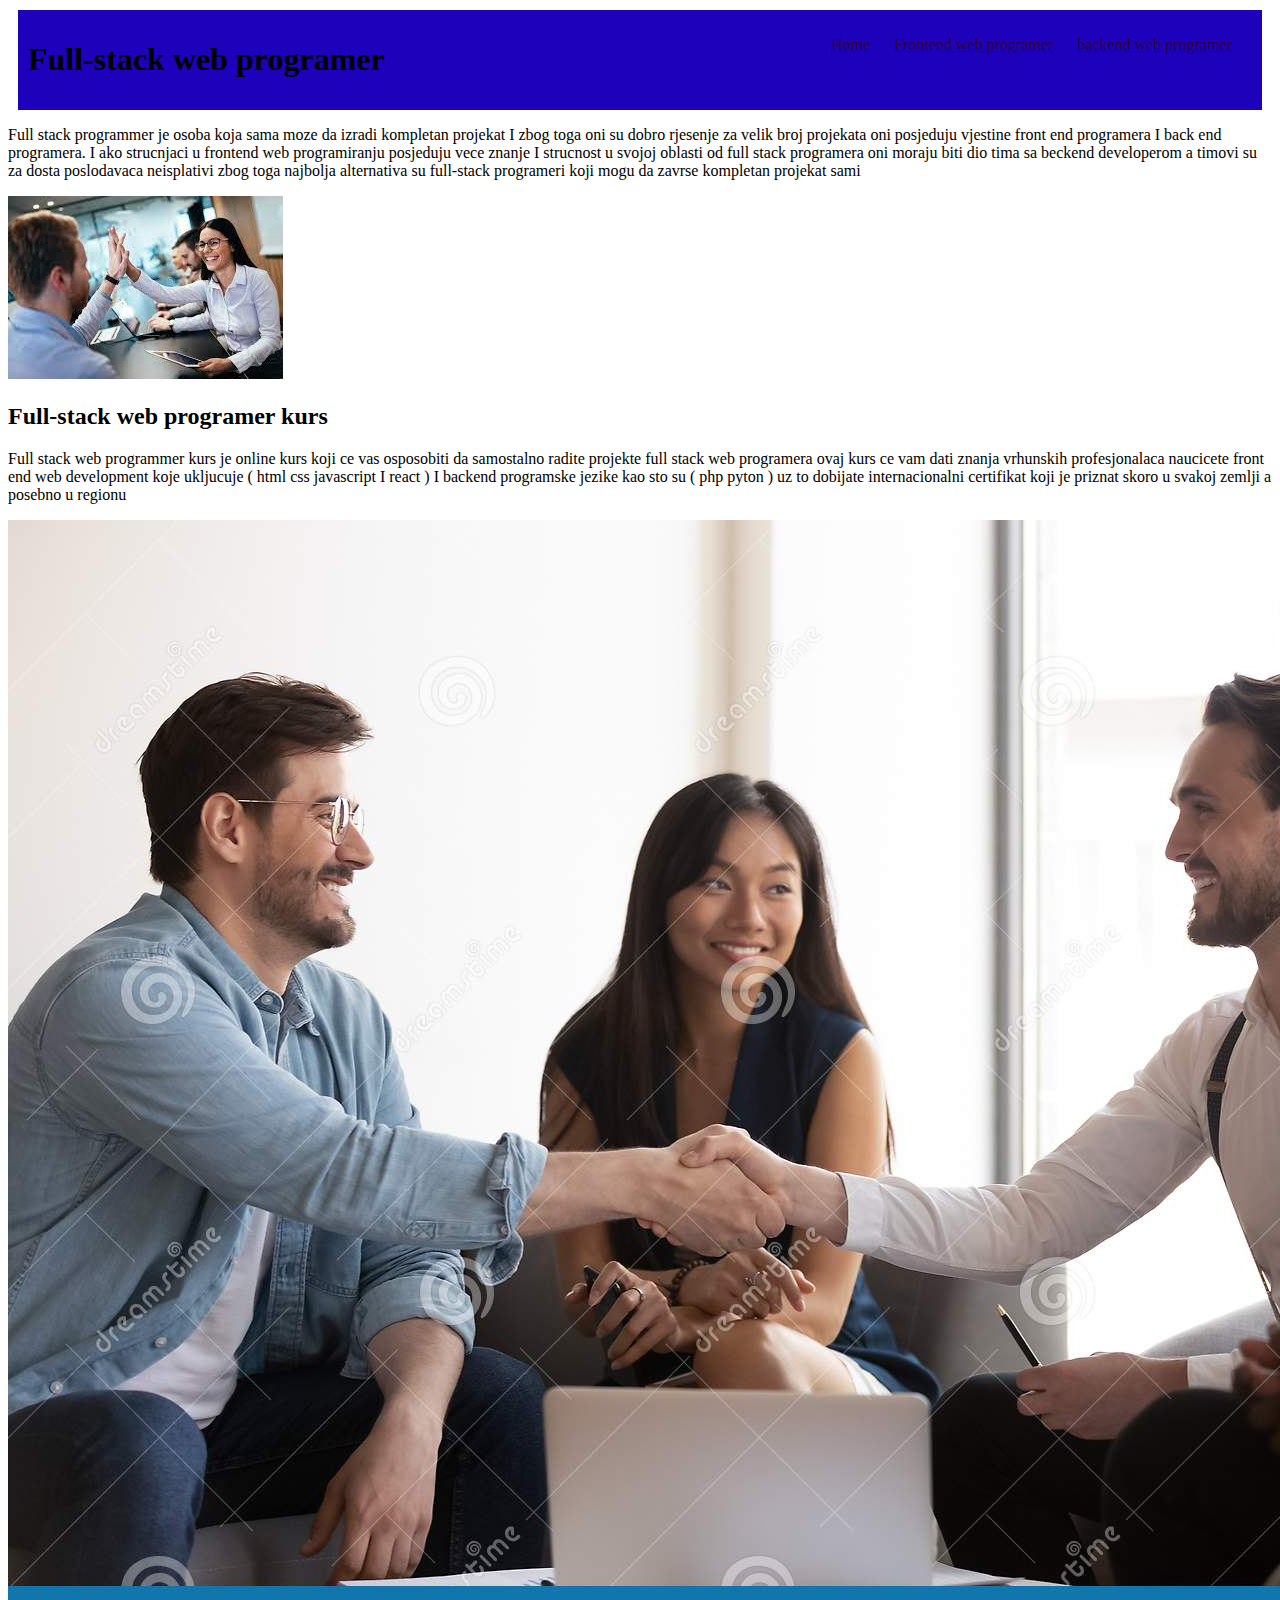
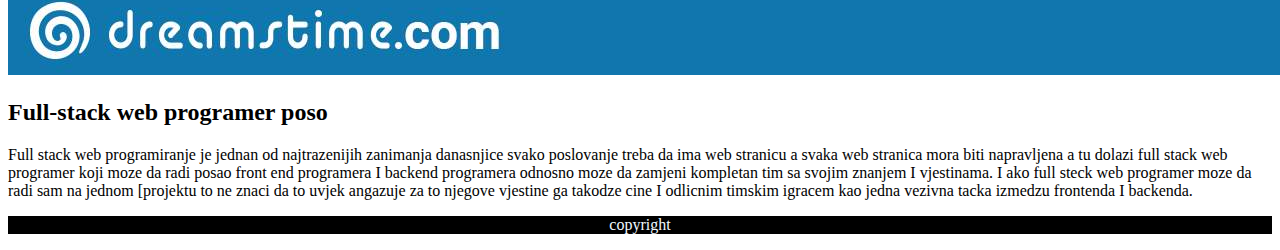
<file: index.html>
<!doctype html>
<html>
<head>
	 <link rel="stylesheet" href="style.css">
<meta charset="utf-8">
<meta name="Description" content="Na ovoj veb stranici mozete pronaci sve o full stack web programiranju full stack web progaramerskom posku i o nasem full stack programerskom kursu">
<title>Full stack web programer</title>
</head>

<body>
	<header>
	<h1> Full-stack web programer</h1>
		<nav>
		<ul>
			<li><a href="index.html">Home</a></li>
			<li> <a href="Frontend web programiranje.html">Frontend web programer</a></li>
			<li> <a href="Backend programer.html">backend web programer</a></li>
			</ul>
		</nav>
	</header>
	<main>
	<p>Full stack programmer je osoba koja sama moze da izradi kompletan projekat  I zbog toga oni su dobro rjesenje za velik broj projekata oni posjeduju vjestine front end programera I back end programera. I ako strucnjaci u frontend web programiranju posjeduju vece znanje I strucnost u svojoj oblasti od full stack programera oni moraju biti dio tima sa beckend developerom a timovi su za dosta poslodavaca neisplativi zbog toga najbolja alternativa su full-stack programeri koji mogu da zavrse kompletan projekat sami </p>
	<img src="download (1).jpg" alt="Sretni ljudi">
		<h2> Full-stack web programer kurs</h2>
		<p> Full stack web programmer kurs je online kurs koji ce vas osposobiti da samostalno radite projekte full stack web programera ovaj kurs ce vam dati znanja vrhunskih profesjonalaca naucicete front end web development koje ukljucuje  ( html css javascript I react ) I backend programske jezike kao sto su ( php pyton ) uz to dobijate internacionalni certifikat koji je priznat skoro u svakoj zemlji a posebno u regionu</p>
		<img src="smiling-male-business-partners-handshaking-diverse-group-meeting-colleagues-company-representatives-happy-professional-people-154907669.jpg" alt="Nakon zavrsenog projekta">
		<h2>Full-stack web programer poso </h2>
		<p>Full stack web programiranje je jednan od najtrazenijih zanimanja danasnjice svako poslovanje treba da ima web stranicu a svaka web stranica mora biti napravljena a tu dolazi full stack web programer koji moze da radi posao front end programera I backend programera odnosno moze da zamjeni kompletan tim sa svojim znanjem I vjestinama. I ako full steck web programer moze da radi sam na jednom [projektu to ne znaci da to uvjek  angazuje za to njegove vjestine ga takodze cine I odlicnim timskim igracem kao jedna vezivna tacka izmedzu frontenda I backenda. </p>
	</main>
	<footer>
	<p> copyright</p>
	</footer>
</body>
</html>
</file>
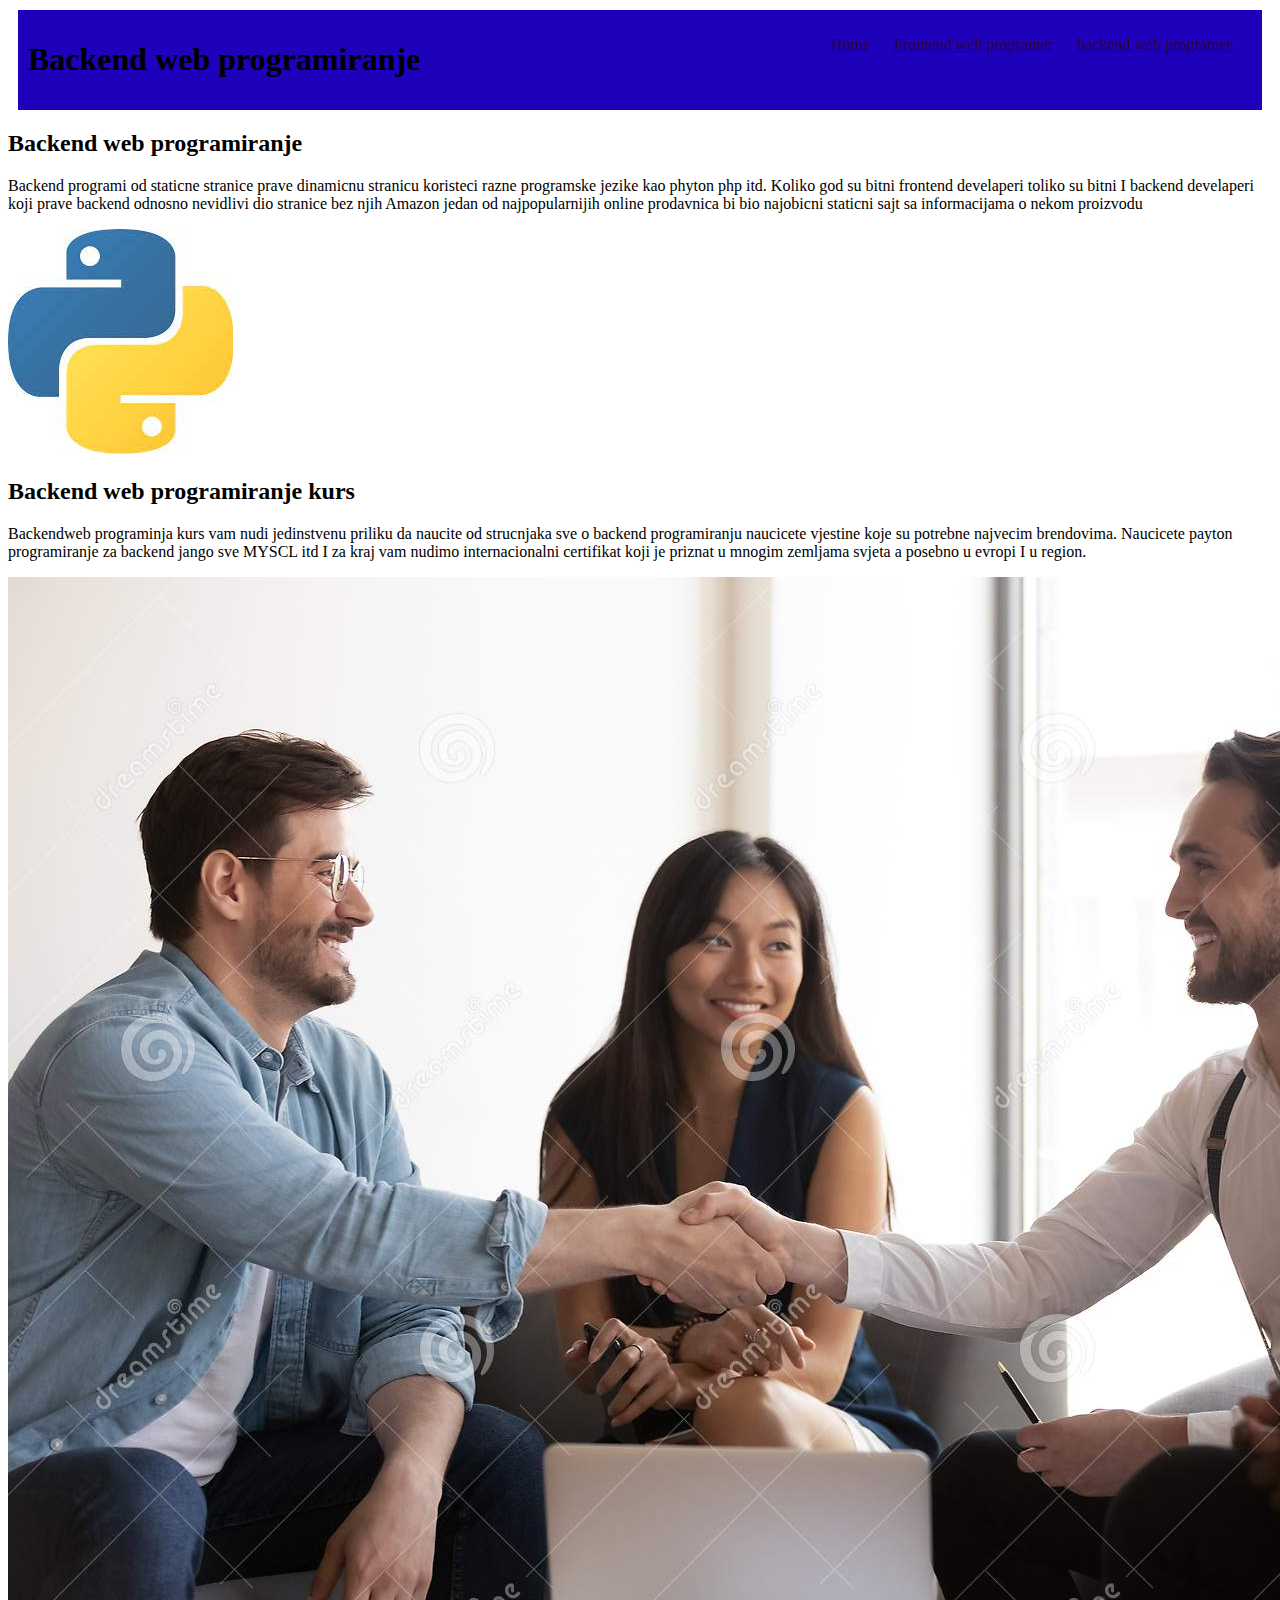
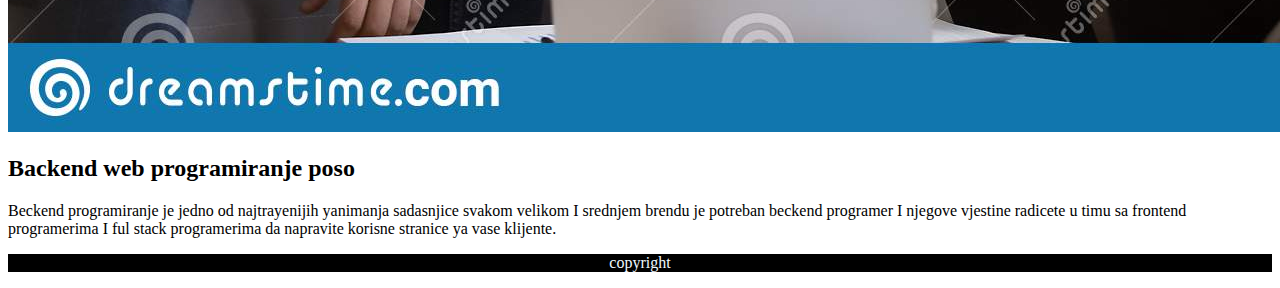
<file: Backend programer.html>
<!doctype html>
<html>
<head>
	<link rel="stylesheet" href="style.css">
<meta charset="utf-8">
	<meta name="Description" content="Na ovoj stranici mozete da pronadzete sve o beckend programiranju beckend programerskom poslu i o nasem backend programerskom kursu">
<title>Backend web programiranje</title>
</head>

<body>
	<header>
	<h1> Backend web programiranje</h1>
		<nav>
		<ul>
			<li><a href="index.html">Home</a></li>
			<li> <a href="Frontend web programiranje.html">Frontend web programer</a></li>
			<li> <a href="Backend programer.html">backend web programer</a></li>
			</ul>
		</nav>
		</header>
	<h2>Backend web programiranje</h2>
	<p>Backend programi od staticne stranice prave dinamicnu stranicu koristeci razne programske jezike kao phyton php itd. Koliko god su bitni frontend develaperi toliko su bitni I backend develaperi koji prave backend odnosno nevidlivi dio stranice bez njih Amazon jedan od najpopularnijih online prodavnica bi bio najobicni staticni sajt sa informacijama o nekom proizvodu </p>
	<img src="download.jpg" alt="payton logo">
	<h2>Backend web programiranje kurs </h2>
	<p>Backendweb programinja kurs vam nudi jedinstvenu priliku da naucite od strucnjaka sve o backend programiranju naucicete vjestine koje su potrebne najvecim brendovima. Naucicete payton programiranje za backend jango sve MYSCL itd I za kraj vam nudimo internacionalni certifikat koji je priznat u mnogim zemljama svjeta a posebno u evropi I u region.</p>
	<img src="smiling-male-business-partners-handshaking-diverse-group-meeting-colleagues-company-representatives-happy-professional-people-154907669.jpg" alt="nakon zavrsenog projekta">
	<h2>Backend web programiranje poso </h2>
	<p> Beckend programiranje je jedno od najtrayenijih yanimanja sadasnjice svakom velikom I srednjem brendu je potreban beckend programer I njegove vjestine radicete u timu sa frontend programerima I ful stack programerima da napravite korisne stranice ya vase klijente.</p>
		<footer>
	<p> copyright</p>
	</footer>
</body>
</html>
</file>
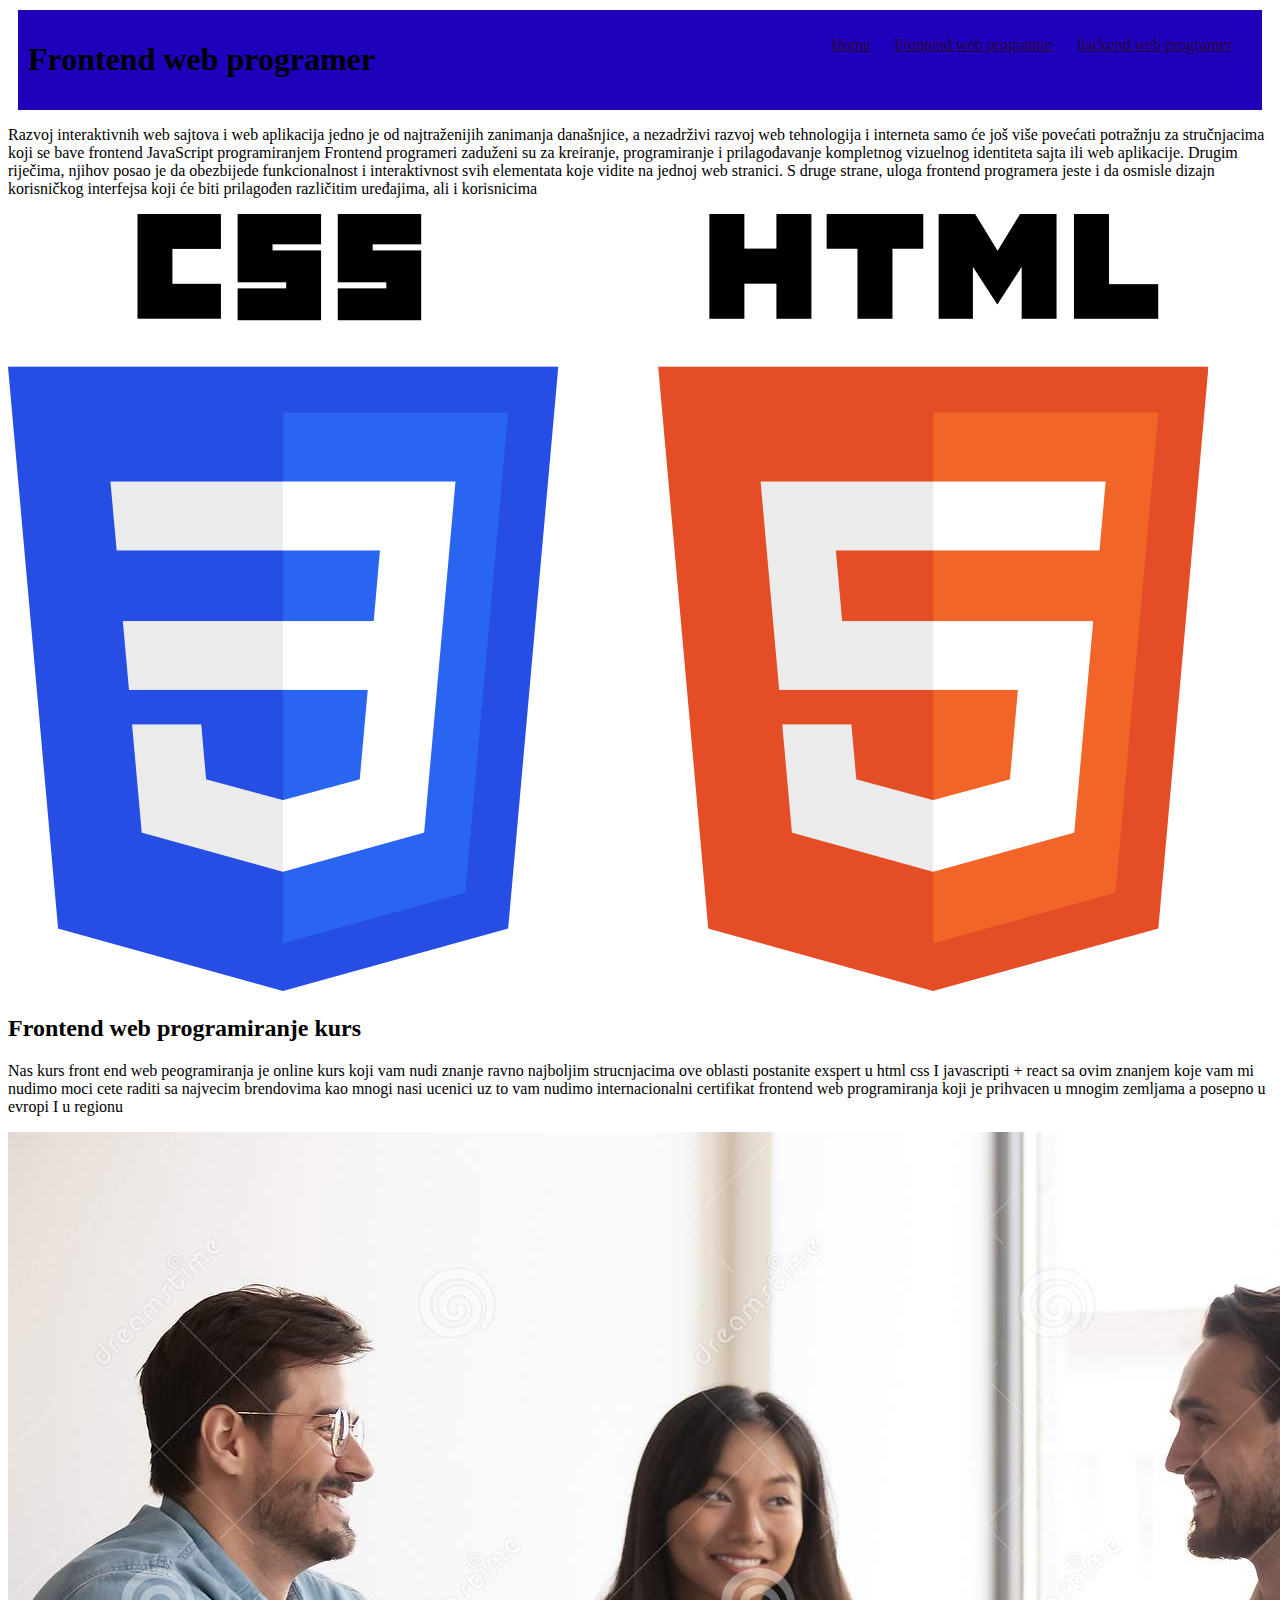
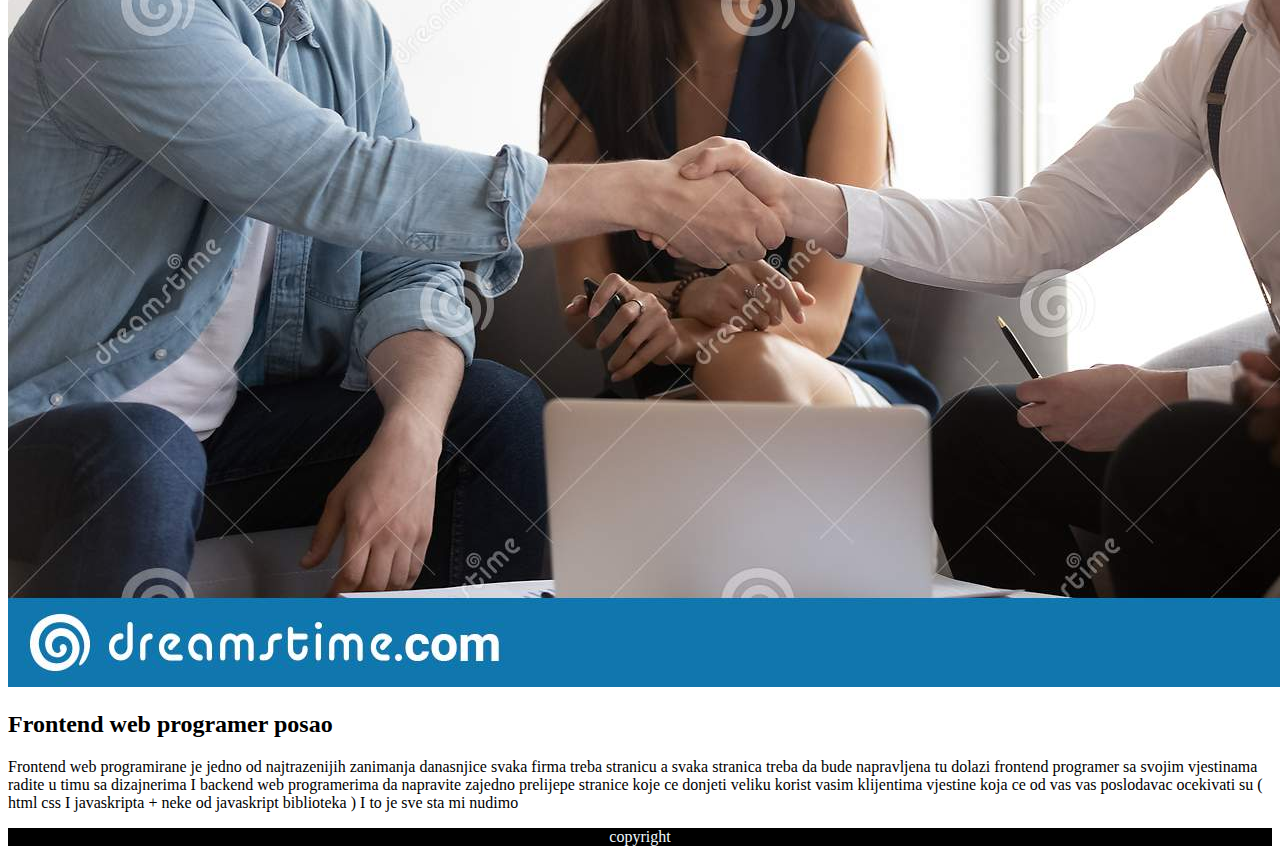
<file: Frontend web programiranje.html>
<!doctype html>
<html>
<head>
	 <link rel="stylesheet" href="style.css">
<meta charset="utf-8">
	<meta name="Description" content="Na ovoj stranici mozete da pronadzete sve o Frontend web programiranju o frontend programerskom poslu i o nasem frontend programerskom kurs">
<title>Frontend web programiranje </title>
</head>

<body>
	<header>
	<h1> Frontend web programer</h1>
		<nav>
		<ul>
			<li><a href="index.html">Home</a></li>
			<li> <a href="Frontend web programiranje.html">Frontend web programer</a></li>
			<li> <a href="Backend programer.html">backend web programer</a></li>
			</ul>
		</nav>
		</header>
	<p>Razvoj interaktivnih web sajtova i web aplikacija jedno je od najtraženijih zanimanja današnjice, a nezadrživi razvoj web tehnologija i interneta samo će još više povećati potražnju za stručnjacima koji se bave frontend JavaScript programiranjem

Frontend programeri zaduženi su za kreiranje, programiranje i prilagođavanje kompletnog vizuelnog identiteta sajta ili web aplikacije. Drugim riječima, njihov posao je da obezbijede funkcionalnost i interaktivnost svih elementata koje vidite na jednoj web stranici. S druge strane, uloga frontend programera jeste i da osmisle dizajn korisničkog interfejsa koji će biti prilagođen različitim uređajima, ali i korisnicima </p>
	<img src="CSS3_and_HTML5_logos_and_wordmarks.svg.png" alt="html i css logo">
	<h2>Frontend web programiranje kurs </h2>
	<p>Nas kurs front end web peogramiranja je online kurs koji vam nudi znanje ravno najboljim strucnjacima ove oblasti postanite exspert u html css I javascripti + react sa ovim znanjem koje vam mi nudimo moci cete raditi sa najvecim brendovima kao mnogi nasi ucenici uz to vam nudimo internacionalni certifikat frontend web programiranja koji je prihvacen u mnogim zemljama a posepno u evropi I u regionu </p>
	<img src="smiling-male-business-partners-handshaking-diverse-group-meeting-colleagues-company-representatives-happy-professional-people-154907669.jpg" alt="Nakon zavrsenog projekta">
	<h2>Frontend web programer posao </h2>
	<p>Frontend web programirane je jedno od najtrazenijih zanimanja danasnjice svaka firma treba stranicu a svaka stranica treba da bude napravljena tu dolazi frontend programer sa svojim vjestinama radite u timu sa dizajnerima I backend web programerima da napravite zajedno prelijepe stranice koje ce donjeti veliku korist vasim klijentima vjestine koja ce od vas vas poslodavac ocekivati su ( html css I javaskripta + neke od javaskript biblioteka ) I to je sve sta mi nudimo </p>
		<footer>
	<p> copyright</p>
	</footer>
</body>
</html>
</file>
<file: style.css>
@charset "utf-8";



body{
	width: auto;
	
}
header{
	background: rgba(29,1,187,1.00); 
	display: flex;
	justify-content: space-between;
	margin: 10px 10px;
	padding: 10px 10px;
	
}


nav{
	display: flex;
	
}
nav ul{
	display: inline-block;
	list-style-type: none;
}
nav ul li{
	display: inline-block;
	margin-right: 20px;
}
nav ul li a{
	color:rgba(47,2,61,1.00);
}
a:hover{
	color: rgba(245,245,245,1.00);
}

	

footer{
	background: rgba(0,0,0,1.00);
	
}
footer p{
	color: aliceblue;
	text-align: center;
}
</file>
